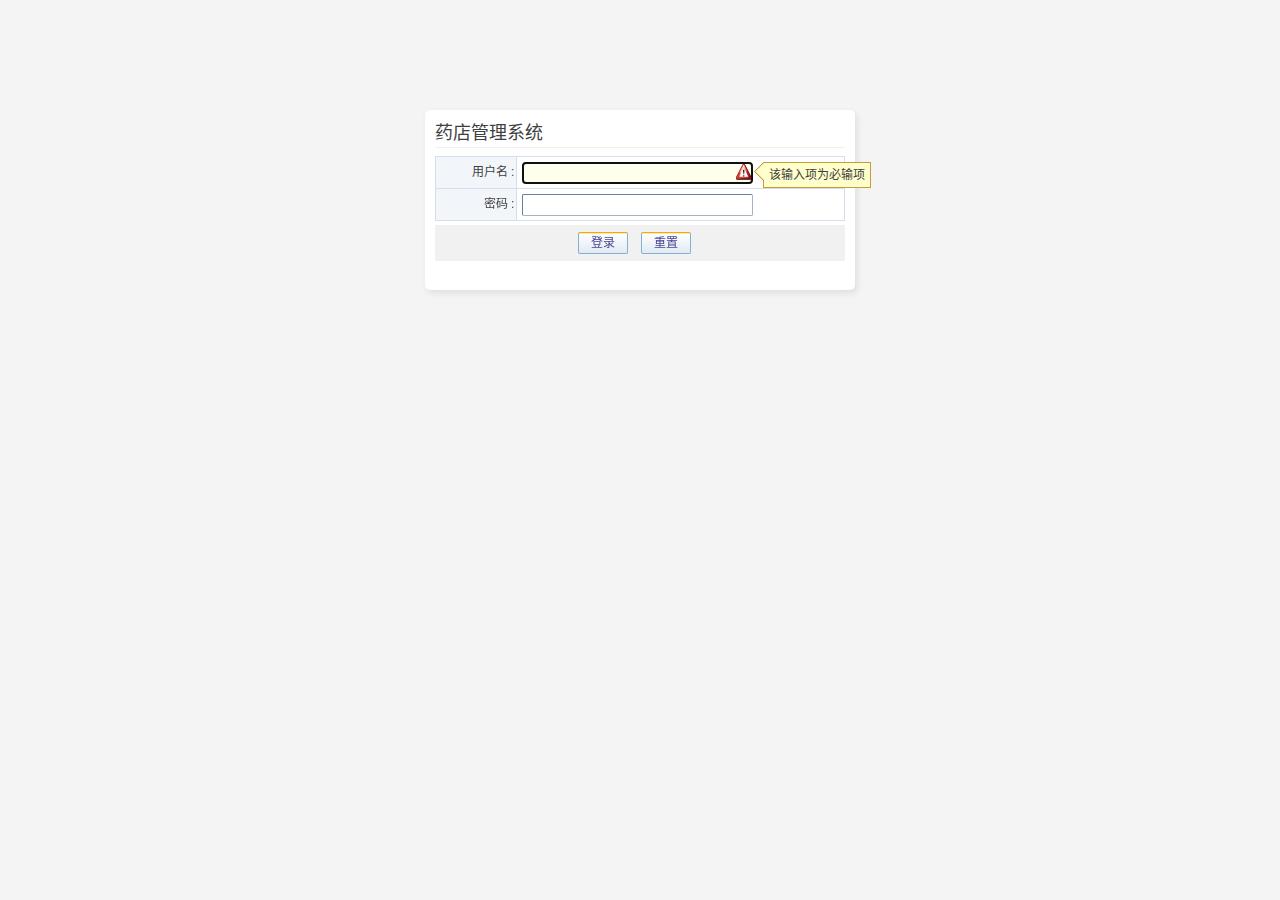
<file: webapp/login.html>
<!DOCTYPE html PUBLIC "-//W3C//DTD XHTML 1.0 Strict//EN" "http://www.w3.org/TR/xhtml1/DTD/xhtml1-strict.dtd">
<html xmlns="http://www.w3.org/1999/xhtml" xml:lang="zh-CN" lang="zh-CN">
<head>
<meta http-equiv="Content-Type" content="text/html; charset=UTF-8" />
<title>药店管理系统</title>
<link rel="stylesheet" type="text/css" href="css/base/global-noSidebar.css" />
<link rel="stylesheet" type="text/css" href="css/base/basic.css" />
<script type="text/javascript" src="js/jquery-1.8.0.min.js"></script>
<link rel="stylesheet" type="text/css" href="css/themes/default/easyui.css" />
<link rel="stylesheet" type="text/css" href="css/themes/icon.css" />
<script type="text/javascript" src="js/jquery.easyui.min.js"></script>
<script type="text/javascript" src="js/easyui-lang-zh_CN.js"></script>
<link rel="stylesheet" type="text/css" href="css/msgTips/msgTip.css" />
<script type="text/javascript" src="js/msgTips/msgTip.js"></script>
<script type="text/javascript">
	jQuery().ready(function() {
		//登录
		$('#btn_login').click(function() {
		   onSubmit();
		});
		$('#pwd').keydown(function(e){
			if(e.keyCode==13){
			 onSubmit();
			}
		});
		//
	     $("input").keypress(function (e) {
	            var keyCode = e.keyCode ? e.keyCode : e.which ? e.which : e.charCode;
	            if (keyCode == 13){
	            var i;
	            for (i = 0; i < this.form.elements.length; i++)
	            if (this == this.form.elements[i])
	            break;
	            i = (i + 1) % this.form.elements.length;
	            this.form.elements[i].focus();
	            return false;
	            }
	            else
	            return true;
	     });
		$('#userCode').focus();
	});
function onSubmit(){
	if(!$("#loginForm").form('validate')){
		$.tips.error({msg :"请填写必填项!"});
		return;
	}
	$.ajax({
		  type:'POST',
		  url: 'login/loginValidate.do',
		  data: $('#loginForm').serialize(),
		  success: function(data){
			  var json = $.parseJSON(data);
			  if(!json.success){
				   $('#userCode').focus();
				   $.tips.error({msg:json.message});
				   return;
			  }
			 window.location = "index/query.do";
		  }
	});
}
	
</script>
</head>
<body id="B-page" style="font-family:'Microsoft YaHei', 'Trebuchet MS', 'Lucida Grande', Arial, Sans-serif;">
	<div id="B-body" class="clearfix">
		<div id="B-content" style="padding-top:100px;width:450px;margin-left:auto;margin-right:auto;float:none;">
			<div id="B-content-wrap" class="radius" style="min-height:160px;">
				<!-- 主要内容 开始 -->
				<div class="title-area sp">
					<h1 class="f-yh">药店管理系统</h1>
				</div>
				<div class="form-area">
				  <form id="loginForm">
					<table class="form-mod"  style="margin-bottom:4px;">
						<col width="60px" />
						<col width="180px"/>
						<tr>
							<th>用户名 :</th>
							<td><input type="text" id="userCode" name="userCode"
								class="in-text easyui-validatebox" data-options="required:true" size="30" /></td>
						</tr>
						<tr>
							<th>密码  :</th>
							<td><input type="password" id="pwd" name="pwd"
								class="in-text easyui-validatebox" data-options="required:true" size="30" />
							</td>
						</tr>
 					 </table>
 					 <div class="form-action" style="text-align:center;margin-bottom:4px;">
					  	 <input type="button" id="btn_login" class="in-button s2 sp" value="登录" />
						 <input type="reset" class="in-button s2 sp" value="重置" /> 
					</div>
					</form>
		<!-- 主要内容 结束 -->
			</div>
		</div>
		<!-- content -->
	</div>
	<!-- body -->
</body>
</html>
</file>
<file: webapp/css/base/global-noSidebar.css>
@charset "UTF-8";

/* Index
----------------------------------------------------------
[00] Common
[01] Frame
------------------------------------------------------- */

/* [01] Common
------------------------------------------------------- */
body{
    background:#f4f4f4;
}
.f-yh{
    font-family:"Microsoft YaHei","Trebuchet MS","Lucida Grande",Arial,Sans-serif;
}
.sp{margin-bottom:8px;}
.abs{position:absolute;}
.has-abs{position:relative;}

/* Skin mod
---------------------- */
div.tab-mod,table.table-mod th,table.info-mod caption,
div.cdrPanel .hd, ul.nav li,a.a-btn,input.in-button,
#B-head{
    background:url(../../image/base/skin.png) -100px bottom repeat-x ;
}

div.pager span,div.pager a,
ul.mission-list li .title,
ul.list-mod div.w-l, ul.list-mod div.w-r, ul.list-mod div.w-a span,
a.ico-text, span.ico-text, a.ico, span.ico{
    background:url(../../image/base/skin.png) -100px bottom no-repeat;
}

/*--- Panel --- */
div.cdrPanel{
    position:relative;
    background:#fff;
    border:1px solid #a3bacb;
    padding-bottom:4px;
    
}
div.sp.cdrPanel{
    margin-bottom:5px;
}

div.cdrPanel .hd{
    background-color:#f2f7fb;
    background-position: 0 -100px;
    border-bottom:1px solid #cfdae4;
    height:22px;
}
div.cdrPanel .hd h2{
    color:#6699cc;
    padding-top:2px;
    text-indent:6px;
    font-weight:bold;
}

div.cdrPanel .bd{
    _zoom:1;
}


/*- cdrPanel mod 
---------------------- */
div.cdrPanel .hd a.tip{
    cursor:pointer;
    right:5px;
    top:4px;
    height:13px;
    _height:14px;
    border:1px solid #f2f7fb;
    
}
div.cdrPanel .hd a.tip:hover{
    border-color:#d5e4ed;
    background-position:-85px -85px;
}
div.cdrPanel .hd a.tip span{
    left:0;
    top:0;
    display:none;
}
div.cdrPanel .hd a.tip span.fold{
    background-position:0 -85px;
    display:block;
}
div.cdrPanel .hd a.tip span.unfold{
    background-position:-15px -85px;
}

div.cdrPanel.fold .hd a.tip span.unfold{
    display:block;
}
div.cdrPanel.fold .hd a.tip span.fold,
div.cdrPanel.fold .bd{
    display:none;
}

div.cdrPanel.empty{
    border:none;
}

/*--- Radius hack ---
*/
div.popup,div.radius,
div.cdrPanel{
    -webkit-border-radius:5px;
    -moz-border-radius:5px;
    border-radius:5px;
}

div.msg-mod{
    -webkit-border-radius:3px;
    -moz-border-radius:3px;
    border-radius:3px;
}


div.cdrPanel .hd{
    -moz-border-radius:5px 5px 0 0;
    -webkit-border-top-left-radius:5px;
    -webkit-border-top-right-radius:5px;
    border-radius:5px 5px 0 0;
}
ul.tab-mod li,
div.popup .hd{
    -moz-border-radius:3px 3px 0 0;
    -webkit-border-top-left-radius:3px;
    -webkit-border-top-right-radius:3px;
    border-radius:3px 3px 0 0;
}
div.popup .hd a.close,input.in-button,input.in-text,select.in-select,
div.cdrPanel .hd a.tip{
    -moz-border-radius:2px;
    -webkit-border-radius:2px;
    border-radius:2px;
}

/* shadow */

div.popup, #B-content-wrap.radius,
div.cdrPanel{
    -webkit-box-shadow: 2px 3px 6px #dedede;
    -moz-box-shadow:2px 3px 6px #dedede;
    box-shadow: 2px 3px 6px #dedede;
}


/* nav mod
---------------------- */
ul.nav{
    padding:5px;
}
ul.nav li{
    background-position:0 -290px;
    padding:0 4px 0 4px;
    margin:0 0 2px 0;
}
ul.nav li a{
    display:inline-block;
    height:18px;
    background:#fff;
    padding:1px 6px;
}
ul.nav li.current a,
ul.nav li.current{
    background:#8AB8DE;
    color:#fff;
}

ul.nav li.current a:hover{
    text-decoration:none;
}

/* table mod
---------------------- */
table.table-mod{
    width: 100%;
}
table.table-mod th{
    background-color:#f4f4f4;
    padding: 0 5px 0 4px;
    border: 1px solid #bec6d1;
    background-position: 0 -260px;
    line-height:28px;
    
}
table.table-mod td{
    padding: 7px 5px 8px 4px;
    border-bottom: 1px solid #d5deea;
    vertical-align:top;
    border:1px solid #d5deea;
    background:#fff;
    text-align:center;
}

table.table-mod.has-hover tr:hover td{
    background-color:#f2f5fa;
}

table.table-mod td.t-title{text-align:left;}
table.table-mod td.t-title a{font-weight:bold; display:inline-block;}


table.form-mod {
    width:100%;
    background:#fff;
}
table.form-mod tr{
}
table.form-mod th,
table.form-mod td{
    padding: 4px 2px 3px 2px;
    vertical-align:top;
    line-height:22px;
    border:1px solid #d5deea;
    font-family:"Microsoft YaHei","Trebuchet MS","Lucida Grande",Arial,Sans-serif;
}
table.form-mod td{
    padding: 4px 6px 3px 6px;
    vertical-align:top;
    line-height:20px;
}

table.form-mod th{
    text-align:right;
    background-color:#f2f5fa;
}


table.info-mod {
    width:100%;
}

table.info-mod caption{
    
    text-align:left;
    background-position: 0 -260px;
    border:1px solid #bec6d1;
}
table.info-mod caption h3{
    padding:0 5px;
    font-size:14px;
    font-weight:bold;
    color:#1C5083;
    line-height:28px;
}
col.mystyle{
    text-align:right;
    color:#f30;
}

table.info-mod tr{
}
table.info-mod th,
table.info-mod td{
    padding: 4px 2px 3px 2px;
    vertical-align:top;
    line-height:22px;
    border:1px solid #d5deea;
}
table.info-mod td{
    padding: 4px 6px 3px 6px;
}
table.info-mod th{
    text-align:right;
    background-color:#f2f5fa;
}

table.info-mod.has-cap td,
table.info-mod.has-cap th{
    border-top:0px;
}

/* Info mod
---------------------- */

div.info-mod .bh {
    border-bottom:2px solid #8ab8de;
}

div.info-mod .bh h2{
    font-size:16px;
}

div.info-mod .bd {
    padding:5px;
}



/* Tab mod
---------------------- */
ul.tab-mod{
    border-bottom:3px solid #8ab8de;
}

ul.tab-mod li{
    float:left;
    border:1px solid #8ab8de;
    border-bottom:none;
    margin-right:3px;
}
ul.tab-mod li a{
    display:inline-block;
    padding:2px 8px;
    color:#666;
}
ul.tab-mod li a:hover{
    color:#f60;
    background:#CEE5F5;
    text-decoration:none;
}
ul.tab-mod li.current{
    background:#8AB8DE;
    color:#fff;
    font-weight:bold;
}
ul.tab-mod li.current a{
    color:#1C5083;
    background:#8AB8DE;
}

/* Ico mod
---------------------- */
span.ico,a.ico{
    overflow:hidden;
    width:15px;
    height:15px;
    position:absolute;
    display:block;
    text-indent:-999em;
}
span.ico-text,a.ico-text{
    display:inline-block;
}



/* Btn mod
---------------------- */
a.a-btn{
    display:inline-block;
    line-height:18px;
    padding:1px 10px 2px;
    background-position:center -202px;
    border:1px solid #85afd1;
    border-top:1px solid #F2A812;
    color:#454593;
    vertical-align:middle;
    margin:1px -1px;
    _margin:0 -1px;
    font-size:12px;
    
}
a.a-btn:hover{
    color:#f00;
}
a.a-btn:active{
    background-position:center -232px;
    border:1px solid #486A93;
    border-top:1px solid #CB5200;
    color:#000;
}

a.a-btn.s2{
    width:50px;
}
a.a-btn.s4{
    width:70px;
}
a.a-btn.disable{
    border:1px solid #ccc;
    color:#aaa; 
}
a.a-btn.disable:active{
    background-position:center -202px;
}


/* Form mod
---------------------- */
div.form-mod{
    padding:8px;
}
p.p-field{
    margin-bottom:5px;
}
p.p-field.action{
    text-align:right;
    padding-right:10px;
    margin-bottom:0;
}

p.p-field span.msg.error{
    color:#f00;
}

p.p-field span.msg.ok{
    color:#00f;
}
p.p-field span.msg.tip{
    color:#aaa;
}

/*--- Input --- */

textarea.in-textarea,
input.in-text{
    border:1px solid #5f82a4;
    border-right:1px solid #A2B4C6;
    border-bottom:1px solid #A2B4C6;
    padding:2px;
}
input.in-text,select.in-select,
input.in-button{
    vertical-align:middle;
    margin:1px -1px;
    _margin:0 -1px;
}

input.in-text{
    height:16px;
    line-height:16px;
    width:auto;
}
input.in-text.big{
    height:20px;
    line-height:20px;
    font-size:14px;
}
input.in-text.error{
    border:1px solid #ff8c40;
    background-color:#fff5e6;
}
input.in-button{
    line-height:16px;
    height:22px;
    padding:1px 6px 2px;
    background-position:center -202px;
    border:1px solid #85afd1;
    border-top:1px solid #F2A812;
    color:#454593;
    padding:3px 8px 2px\0;
    *padding:1px 3px 2px;
}
input.in-button:hover{
    color:#f00;
}
input.in-button:active{
    background-position:center -232px;
    border:1px solid #486A93;
    border-top:1px solid #CB5200;
    color:#000;
}

input.in-button.s2{
    width:50px;
}
input.in-button.s4{
    width:70px;
}

input.in-button.disable{
    border:1px solid #ccc;
    color:#aaa; 
}
input.in-button.disable:active{
    background-position:center -202px;
}

input.in-file{
    *height:22px;
    vertical-align:middle;
}

select.in-select{
    font-size:12px;
    border:1px solid #adc4da;
    padding:2px 2px 2px;
    *padding:0 2px;
    line-height:16px;
    height:22px;
}

input.in-check{
    padding:3px;
    margin-right:2px;
    vertical-align:middle;
    height:18px;
}
textarea.in-textarea{
    vertical-align:top;
    margin:1px -1px;
    _margin:0 -1px;
}
input.in-text.sp,select.in-select.sp,
input.in-button.sp{
    margin-right:10px;
}


/* Pager mod
---------------------- */
div.pager-mod{
    line-height:16px;
}
div.pager-mod span,
div.pager-mod a{
    display:inline-block;
    background:#fff;
    padding:2px 6px 2px;
    *padding:1px 6px 2px;
    vertical-align:middle;
    border:1px solid #85AFD1;
    color:#1c5083;
    font-family1:arial;
}
div.pager-mod span.current{
    color:#fff;
    background-color:#85AFD1;
    border-color:#467EAD;
}
div.pager-mod a.disable,
div.pager-mod a.disable:hover{
    color:#999;
    background-color:#fff;
    border-color:#ccc;
}
div.pager-mod a:hover{
    background-color:#b4d3ea;
    text-decoration:none;
    border-color:#467EAD;
    color:#1c5083;
}

div.pager-mod form{
    display:inline;
    padding:0 2px;
}


/* Msg mod
---------------------- */
span.msg-mod,
div.msg-mod{
    padding:5px 7px;
    border:1px solid #92e577;
    background-color:#eefbed;
}
div.msg-mod.mid{
    margin-left:auto;
    margin-right:auto;
}

span.msg-mod.notice,
div.msg-mod.notice{
    border:1px solid #ffcc7f;
    background-color:#ffffe5;
}

span.msg-mod.tip,
div.msg-mod.tip{
    border:1px solid #cdcdcd;
    background-color:#f2f2f2;
}

span.msg-mod.error,
div.msg-mod.error{
    border:1px solid #ff8c40;
    background-color:#fff5e6;
}

div.msg-mod h2{
    font-size:14px;
    font-weight:bold;
}

span.msg-mod{
    display:inline-block;
    padding:2px 5px;
    line-height:16px;
    margin:1px -1px;
    _margin:0 -1px;
}


/* [01] Frame
------------------------------------------------------- */
#B-head,#B-foot,
#B-body{
    min-width:950px;
    _width:expression( body.clientWidth < 960 ? "950px" : "100%" );
}
#B-body{
    padding-top:10px;
}

#B-content{
    margin: 0px 0 0px -160px;
    float:right;
    width: 100%;
}
#B-content-wrap{
    margin: 0px 10px 0px 10px;
    min-height: 300px;
    _height: 300px;
    background:#fff;
    padding:10px;
}
#B-side{
    float:left;
    padding:0 0 0 10px;
    width:140px;
}
#B-body.mix-side #B-content{
    margin: 0px 0 0px -60px;
}

#B-body.mix-side #B-content-wrap{
    margin: 0px 10px 0px 60px;
}
#B-body.mix-side #B-side{
    margin-left:-100px;
    position:relative;
}
#B-body.no-side #B-content-wrap{
    margin: 0px 10px;
}
#B-body.no-side #B-side{
    display:none;
}

#B-body.no-bg #B-content-wrap{
    padding:0px;
    background:none;
}

/* [02] Header
------------------------------------------------------- */


/* Head style
------------------------------------------------------- */
#B-head{
    position:relative;
    height:50px;
    background-color:#fff;
    background-position:0 0;
}

#head-user-line{
    position:absolute;
    right:15px;
    bottom:15px;
}

#B-head h1{
    padding:2px 0 0 10px;
}

/* [05] Foot
------------------------------------------------------- */
#B-foot{
    border-top:1px solid #ddd;
    font-family:Verdana;
    text-align:center;
    padding:3px 0;
    margin-top:25px;
}
#B-foot p.copyright{
    font-size:11px;
    color:#666;
}



/* [05] Area
------------------------------------------------------- */

div.title-area {
    border-bottom:1px solid #f1f1f1;
}

div.title-area h1{
    font-size:18px;
}

div.form-area div.form-action{
    padding-left:150px;
    padding:6px 8px;
    background:#f1f1f1;
}

div.action-area{
    padding:6px 8px;
    background:#F2F5FA;
    line-height:22px;
    border:1px solid #d5deea;
}

div.action-area .msg-mod{
    width:50%;
}


/* [05] Jquery UI
------------------------------------------------------- */

div.ui-datepicker{
    width:14em;
}
div.ui-datepicker th{
    padding:0.4em 0.3em;
    font-size:12px;
}
input.ui-datepicker{ width:auto}
</file>
<file: webapp/css/themes/default/easyui.css>
.accordion{
	background:#fff;
	overflow:hidden;
}
.accordion .accordion-header{
	background:#E0ECFF;
	border-top-width:0;
	cursor:pointer;
}
.accordion .accordion-header .panel-title{
	font-weight:normal;
}
.accordion .accordion-header-selected .panel-title{
	font-weight:bold;
}
.accordion-noborder .accordion-header{
	border-width:0 0 1px;
}
.accordion-noborder .accordion-body{
	border-width:0px;
}
.accordion-collapse{
	background:url('images/accordion_collapse.png') no-repeat;
}
.accordion-expand{
	background:url('images/accordion_expand.png') no-repeat;
}
.calendar{
	background:#fff;
	border:1px solid #A4BED4;
	padding:1px;
	overflow:hidden;
}
.calendar-noborder{
	border:0px;
}
.calendar-header{
	position:relative;
	background:#E0ECFF;
	font-size:12px;
	height:22px;
}
.calendar-title{
	text-align:center;
	height:22px;
}
.calendar-title span{
	position:relative;
	top:2px;
	line-height:12px;
	display:inline-block;
	padding:3px;
	cursor:pointer;
	-moz-border-radius:4px;
	-webkit-border-radius:4px;
	border-radius:4px;
}
.calendar-prevmonth,.calendar-nextmonth,.calendar-prevyear,.calendar-nextyear{
	position:absolute;
	top:4px;
	width:14px;
	height:14px;
	line-height:12px;
	cursor:pointer;
	font-size:1px;
	-moz-border-radius:4px;
	-webkit-border-radius:4px;
	border-radius:4px;
}
.calendar-prevmonth{
	left:20px;
	background:url('images/calendar_prevmonth.gif') no-repeat 3px 2px;
}
.calendar-nextmonth{
	right:20px;
	background:url('images/calendar_nextmonth.gif') no-repeat 3px 2px;
}
.calendar-prevyear{
	left:3px;
	background:url('images/calendar_prevyear.gif') no-repeat 1px 2px;
}
.calendar-nextyear{
	right:3px;
	background:url('images/calendar_nextyear.gif') no-repeat 1px 2px;
}
.calendar-body{
	font-size:12px;
	position:relative;
}
.calendar-body table{
	width:100%;
	height:100%;
	border:1px solid #eee;
	font-size:12px;
}
.calendar-body th,.calendar-body td{
	text-align:center;
}
.calendar-body th{
	background:#fafafa;
	color:#888;
}
.calendar-day{
	color:#222;
	cursor:pointer;
	border:1px solid #fff;
	-moz-border-radius:4px;
	-webkit-border-radius:4px;
	border-radius:4px;
}
.calendar-sunday{
	color:#CC2222;
}
.calendar-saturday{
	color:#00ee00;
}
.calendar-today{
	color:#0000ff;
}
.calendar-other-month{
	opacity:0.3;
	filter:alpha(opacity=30);
}
.calendar-hover{
	border:1px solid red;
}
.calendar-selected{
	background:#FBEC88;
	border:1px solid red;
}
.calendar-nav-hover{
	background-color:#FBEC88;
}


.calendar-menu{
	position:absolute;
	top:0px;
	left:0px;
	width:180px;
	height:150px;
	padding:5px;
	font-size:12px;
	background:#fafafa;
	opacity:0.8;
	filter:alpha(opacity=80);
	display:none;
	overflow:hidden;
}
.calendar-menu-year-inner{
	text-align:center;
	padding-bottom:5px;
}
.calendar-menu-year{
	width:40px;
	text-align:center;
	border:1px solid #ccc;
	padding:2px;
	font-weight:bold;
}
.calendar-menu-prev,.calendar-menu-next{
	display:inline-block;
	width:21px;
	height:21px;
	vertical-align:top;
	cursor:pointer;
}
.calendar-menu-prev{
	margin-right:10px;
	background:url('images/calendar_prevyear.gif') no-repeat 5px 6px;
}	
.calendar-menu-next{
	margin-left:10px;
	background:url('images/calendar_nextyear.gif') no-repeat 5px 6px;
}
.calendar-menu-hover{
	background-color:#FBEC88;
}
.calendar-menu-month-inner table{
	width:100%;
	height:100%;
}
.calendar-menu-month{
	text-align:center;
	cursor:pointer;
	border:1px solid #fafafa;
	font-weight:bold;
	color:#666;
	-moz-border-radius:4px;
	-webkit-border-radius:4px;
	border-radius:4px;
}
.combo{
	display:inline-block;
	white-space:nowrap;
	font-size:12px;
	margin:0;
	padding:0;
	border:1px solid #A4BED4;
	background:#fff;
}
.combo-text{
	font-size:12px;
	border:0px;
	line-height:20px;
	height:20px;
	padding:0px;
	*height:18px;
	*line-height:18px;
	_height:18px;
	_line-height:18px;
}
.combo-arrow{
	background:#E0ECF9 url('images/combo_arrow.gif') no-repeat 3px 4px;
	width:18px;
	height:20px;
	overflow:hidden;
	display:inline-block;
	vertical-align:top;
	cursor:pointer;
	opacity:0.6;
	filter:alpha(opacity=60);
}
.combo-arrow-hover{
	opacity:1.0;
	filter:alpha(opacity=100);
}
.combo-panel{
	background:#fff;
	overflow:auto;
}
.combobox-item{
	padding:2px;
	font-size:12px;
	padding:3px;
	padding-right:0px;
}
.combobox-item-hover{
	background:#fafafa;
}
.combobox-item-selected{
	background:#FBEC88;
}.datagrid .panel-body{
	overflow:hidden;
}
.datagrid-wrap{
	position:relative;
}
.datagrid-view{
	position:relative;
	overflow:hidden;
}
.datagrid-view1{
	position:absolute;
	overflow:hidden;
	left:0px;
	top:0px;
}
.datagrid-view2{
	position:absolute;
	overflow:hidden;
	left:210px;
	top:0px;
}
.datagrid-mask{
	position:absolute;
	left:0;
	top:0;
	width:100%;
	height:100%;
	background:#ccc;
	opacity:0.3;
	filter:alpha(opacity=30);
	display:none;
}
.datagrid-mask-msg{
	position:absolute;
	top:50%;
	margin-top:-20px;
	width:auto;
	height:16px;
	padding:12px 5px 10px 30px;
	background:#fff url('images/pagination_loading.gif') no-repeat scroll 5px 10px;
	border:2px solid #6593CF;
	color:#222;
	display:none;
}
.datagrid-sort-desc .datagrid-sort-icon{
	padding:2px 13px 3px 0px;
	background:url('images/datagrid_sort_desc.gif') no-repeat center center;
}
.datagrid-sort-asc .datagrid-sort-icon{
	padding:2px 13px 3px 0px;
	background:url('images/datagrid_sort_asc.gif') no-repeat center center;
}
.datagrid-toolbar{
	height:28px;
	background:#efefef;
	padding:1px 2px;
	border-bottom:1px solid #ccc;
}
.datagrid-btn-separator{
	float:left;
	height:24px;
	border-left:1px solid #ccc;
	border-right:1px solid #fff;
	margin:2px 1px;
}
.datagrid-pager{
	background:#efefef;
	border-top:1px solid #ccc;
	position:relative;
}
.datagrid-pager-top{
	border-top:0;
	border-bottom:1px solid #ccc;
}

.datagrid-header{
	overflow:hidden;
	background:#fafafa url('images/datagrid_header_bg.gif') repeat-x left bottom;
	border-bottom:1px solid #ccc;
	cursor:default;
}
.datagrid-header-inner{
	float:left;
	width:10000px;
}
.datagrid-header-row{
	height:25px;
}
.datagrid-header td{
	border-right:1px dotted #ccc;
	font-size:12px;
	font-weight:normal;
	background:#fafafa url('images/datagrid_header_bg.gif') repeat-x left bottom;
	border-bottom:1px dotted #ccc;
	border-top:1px dotted #fff;
}
.datagrid-header td.datagrid-header-over{
	background:#EBF3FD;
}
.datagrid-header .datagrid-cell{
	margin:0;
	padding:3px 4px;
	white-space:nowrap;
	word-wrap:normal;
	overflow:hidden;
	text-align:center;
}
.datagrid-header .datagrid-cell-group{
	margin:0;
	padding:4px 2px 4px 4px;
	white-space:nowrap;
	word-wrap:normal;
	overflow:hidden;
	text-align:center;
}
.datagrid-header-rownumber{
	width:25px;
	text-align:center;
	margin:0px;
	padding:3px 0px;
}
.datagrid-td-rownumber{
	background:#fafafa url('images/datagrid_header_bg.gif') repeat-x left bottom;
}
.datagrid-cell-rownumber{
	width:25px;
	text-align:center;
	margin:0px;
	padding:3px 0px;
	color:#000;
}
.datagrid-body{
	margin:0;
	padding:0;
	overflow:auto;
	zoom:1;
}
.datagrid-view1 .datagrid-body-inner{
	padding-bottom:20px;
}
.datagrid-view1 .datagrid-body{
	overflow:hidden;
}
.datagrid-footer{
	overflow:hidden;
}
.datagrid-footer-inner{
	border-top:1px solid #ccc;
	width:10000px;
	float:left;
}
.datagrid-body td,.datagrid-footer td{
	font-size:12px;
	border-right:1px dotted #ccc;
	border-bottom:1px dotted #ccc;
	overflow:hidden;
	padding:0;
	margin:0;
}
.datagrid-body .datagrid-cell,.datagrid-footer .datagrid-cell{
	overflow:hidden;
	margin:0;
	padding:0px 4px;
	white-space:nowrap;
	word-wrap:normal;
	height:18px;
	line-height:18px;
}
.datagrid-row-editing .datagrid-cell{
	height:auto;
}
.datagrid-header-check,.datagrid-cell-check{
	padding:0;
	width:27px;
	height:18px;
	font-size:1px;
	text-align:center;
	overflow:hidden;
}
.datagrid-header-check input,.datagrid-cell-check input{
	margin:0;
	padding:0;
	width:15px;
	height:18px;
}
.datagrid-row{
	height:25px;
}
.datagrid-row-collapse{
	background:url('images/datagrid_row_collapse.gif') no-repeat center center;
}
.datagrid-row-expand{
	background:url('images/datagrid_row_expand.gif') no-repeat center center;
}
.datagrid-row-alt{
	background:#EEEEFF;
}
.datagrid-row-over{
	background:#D0E5F5;
	cursor:default;
}
.datagrid-row-selected{
	background:#FBEC88;
}
.datagrid-resize-proxy{
	position:absolute;
	width:1px;
	top:0;
	height:10000px;
	background:red;
	cursor:e-resize;
	display:none;
}
.datagrid-body .datagrid-editable{
	padding:0;
}
.datagrid-body .datagrid-editable table{
	width:100%;
	height:100%;
}
.datagrid-body .datagrid-editable td{
	border:0;
	padding:0;
}
.datagrid-body .datagrid-editable .datagrid-editable-input{
	width:100%;
	font-size:12px;
	border:1px solid #A4BED4;
	padding:3px 2px;
}
.datebox .combo-arrow{
	background:url('images/datebox_arrow.png') no-repeat center center;
}
.datebox-calendar-inner{
	height:180px;
}
.datebox-button{
	height:18px;
	padding:2px 5px;
	font-size:12px;
	background-color:#fafafa;
	text-align:center;
}
.datebox-current,.datebox-close{
	float:left;
	color:#888;
	text-decoration:none;
	font-weight:bold;
}
.datebox-close{
	float:right;
}
.datebox-ok{
	color:#888;
	text-decoration:none;
	font-weight:bold;
}
.datebox-button-hover{
	color:#A4BED4;
}
.dialog-content{
	overflow:auto;
}
.dialog-toolbar{
	background:#fafafa;
	padding:2px 5px;
	border-bottom:1px solid #eee;
}
.dialog-tool-separator{
	float:left;
	height:24px;
	border-left:1px solid #ccc;
	border-right:1px solid #fff;
	margin:2px 1px;
}
.dialog-button{
	border-top:1px solid #eee;
	background:#fafafa;
	padding:5px 5px;
	text-align:right;
}
.dialog-button .l-btn{
	margin-left:5px;
}.layout{
	position:relative;
	overflow:hidden;
	margin:0;
	padding:0;
	z-index:0;
}
.layout-panel{
	position:absolute;
	overflow:hidden;
}
.layout-panel-east,.layout-panel-west{
	z-index:2;
}
.layout-panel-north,.layout-panel-south{
	z-index:3;
}
.layout-button-up{
	background:url('images/layout_arrows.png') no-repeat -16px -16px;
}
.layout-button-down{
	background:url('images/layout_arrows.png') no-repeat -16px 0;
}
.layout-button-left{
	background:url('images/layout_arrows.png') no-repeat 0 0;
}
.layout-button-right{
	background:url('images/layout_arrows.png') no-repeat 0 -16px;
}
.layout-expand{
	position:absolute;
	padding:0px 5px;
	padding:0px;
	background:#D2E0F2;
	font-size:1px;
	cursor:pointer;
	z-index:1;
}
.layout-expand .panel-header{
	background:transparent;
	border-bottom-width:0px;
}
.layout-expand .panel-header .panel-tool{
	top: 5px;
}
.layout-expand .panel-body{
	overflow:hidden;
}
.layout-expand-over{
	background:#E1F0F2;
}
.layout-body{
	overflow:auto;
	background:#fff;
}
.layout-split-proxy-h{
	position:absolute;
	width:5px;
	background:#ccc;
	font-size:1px;
	cursor:e-resize;
	display:none;
	z-index:5;
}
.layout-split-proxy-v{
	position:absolute;
	height:5px;
	background:#ccc;
	font-size:1px;
	cursor:n-resize;
	display:none;
	z-index:5;
}
.layout-split-north{
	border-bottom:5px solid #D2E0F2;
}
.layout-split-south{
	border-top:5px solid #D2E0F2;
}
.layout-split-east{
	border-left:5px solid #D2E0F2;
}
.layout-split-west{
	border-right:5px solid #D2E0F2;
}
.layout-mask{
	position:absolute;
	background:#fafafa;
	filter:alpha(opacity=10);
	opacity:0.10;
	z-index:4;
}

a.l-btn{
	color:#444;
	background:url('images/button_a_bg.gif') no-repeat top right;
	font-size:12px;
	text-decoration:none;
	display:inline-block;
	zoom:1;
	height:24px;
	padding-right:18px;
	cursor:pointer;
	outline:none;
}
a.l-btn-plain{
	background:transparent;
	padding-right:5px;
	border:1px solid transparent;
	_border:0px solid #efefef;
	_padding:1px 6px 1px 1px;
}

a.l-btn-disabled{
	color:#ccc;
	opacity:0.5;
	filter:alpha(opacity=50);
	cursor:default;
}
a.l-btn span.l-btn-left{
	display:inline-block;
	background:url('images/button_span_bg.gif') no-repeat top left;
	padding:4px 0px 4px 18px;
	line-height:16px;
	height:16px;
}
a.l-btn-plain span.l-btn-left{
	background:transparent;
	padding-left:5px;
}

a.l-btn span span.l-btn-text{
	display:inline-block;
	height:16px;
	line-height:16px;
	padding:0px;
}
a.l-btn span span span.l-btn-empty{
	display:inline-block;
	padding:0px;
	width:16px;
}
a:hover.l-btn{
	background-position: bottom right;
	outline:none;
}
a:hover.l-btn span.l-btn-left{
	background-position: bottom left;
}

a:hover.l-btn-plain{
	border:1px solid #7eabcd;
	background:url('images/button_plain_hover.png') repeat-x left bottom;
	_padding:0px 5px 0px 0px;
	-moz-border-radius:3px;
	-webkit-border-radius:3px;
	border-radius:3px;
}
a:hover.l-btn-disabled{
	background-position:top right;
}
a:hover.l-btn-disabled span.l-btn-left{
	background-position:top left;
}
a.l-btn .l-btn-focus{
	outline:#0000FF dotted thin;
}
.menu{
	position:absolute;
	background:#f0f0f0 url('images/menu.gif') repeat-y;
	margin:0;
	padding:2px;
	border:1px solid #ccc;
	overflow:hidden;
}
.menu-item{
	position:relative;
	margin:0;
	padding:0;
	height:22px;
	line-height:20px;
	overflow:hidden;
	font-size:12px;
	cursor:pointer;
	border:1px solid transparent;
	_border:1px solid #f0f0f0;
}
.menu-text{
	position:absolute;
	left:28px;
	top:0px;
}
.menu-icon{
	position:absolute;
	width:16px;
	height:16px;
	top:3px;
	left:2px;
}
.menu-rightarrow{
	position: absolute;
	width:4px;
	height:7px;
	top:7px;
	right:5px;
	background:url('images/menu_rightarrow.png') no-repeat;
}
.menu-sep{
	margin:3px 0px 3px 24px;
	line-height:2px;
	font-size:2px;
	background:url('images/menu_sep.png') repeat-x;
}
.menu-active{
	border:1px solid #7eabcd;
	background:#fafafa;
	-moz-border-radius:3px;
	-webkit-border-radius:3px;
	border-radius:3px;
}
.menu-shadow{
	position:absolute;
	background:#ddd;
	-moz-border-radius:5px;
	-webkit-border-radius:5px;
	border-radius:5px;
	-moz-box-shadow: 2px 2px 3px rgba(0, 0, 0, 0.2);
	-webkit-box-shadow: 2px 2px 3px rgba(0, 0, 0, 0.2);
	box-shadow: 2px 2px 3px rgba(0, 0, 0, 0.2);
	filter: progid:DXImageTransform.Microsoft.Blur(pixelRadius=2,MakeShadow=false,ShadowOpacity=0.2);
}
.menu-item-disabled{
	opacity:0.5;
	filter:alpha(opacity=50);
	cursor:default;
}
.menu-active-disabled{
	border-color:#d3d3d3;
}

.m-btn-downarrow{
	display:inline-block;
	width:12px;
	line-height:14px;
	*line-height:15px;
	background:url('images/menu_downarrow.png') no-repeat 4px center;
}

a.m-btn-active{
	background-position: bottom right;
}
a.m-btn-active span.l-btn-left{
	background-position: bottom left;
}
a.m-btn-plain-active{
	background:transparent;
	border:1px solid #7eabcd;
	_padding:0px 5px 0px 0px;
	-moz-border-radius:3px;
	-webkit-border-radius:3px;
	border-radius:3px;
}
.messager-body{
	padding:2px 2px;
}
.messager-button{
	text-align:center;
	padding-top:10px;
}
.messager-icon{
	float:left;
	width:47px;
	height:35px;
}
.messager-error{
	background:url('images/messager_error.gif') no-repeat scroll left top;
}
.messager-info{
	background:url('images/messager_info.gif') no-repeat scroll left top;
}
.messager-question{
	background:url('images/messager_question.gif') no-repeat scroll left top;
}
.messager-warning{
	background:url('images/messager_warning.gif') no-repeat scroll left top;
}
.messager-input{
	width: 262px;
	border:1px solid #ccc;
}
.messager-progress{
	padding:10px;
}
.messager-p-msg{
	margin-bottom:5px;
}.pagination{
	zoom:1;
}
.pagination table{
	float:left;
	height:30px;
}
.pagination td{
	border:0;
}
.pagination-btn-separator{
	float:left;
	height:24px;
	border-left:1px solid #ccc;
	border-right:1px solid #fff;
	margin:3px 1px;
}
.pagination-num{
	border:1px solid #ccc;
	margin:0 2px;
}
.pagination-page-list{
	margin:0px 6px;
}
.pagination-info{
	float:right;
	padding-right:6px;
	padding-top:8px;
	font-size:12px;
}
.pagination span{
	font-size:12px;
}
.pagination-first{
	background:url('images/pagination_first.gif') no-repeat;
}
.pagination-prev{
	background:url('images/pagination_prev.gif') no-repeat;
}
.pagination-next{
	background:url('images/pagination_next.gif') no-repeat;
}
.pagination-last{
	background:url('images/pagination_last.gif') no-repeat;
}
.pagination-load{
	background:url('images/pagination_load.png') no-repeat;
}
.pagination-loading{
	background:url('images/pagination_loading.gif') no-repeat;
}
.panel{
	overflow:hidden;
	font-size:12px;
}
.panel-header{
	padding:5px;
	line-height:15px;
	color:#15428b;
	font-weight:bold;
	font-size:12px;
	background:url('images/panel_title.png') repeat-x;
	position:relative;
	border:1px solid #99BBE8;
}
.panel-title{
	background:url('images/blank.gif') no-repeat;
}
.panel-header-noborder{
	border-width:0px;
	border-bottom:1px solid #99BBE8;
}
.panel-body{
	overflow:auto;
	border:1px solid #99BBE8;
	border-top-width:0px;
}
.panel-body-noheader{
	border-top-width:1px;
}
.panel-body-noborder{
	border-width:0px;
}
.panel-with-icon{
	padding-left:28px;
}
.panel-icon{
	position:absolute;
	left:5px;
	top:4px;
	width:16px;
	height:16px;
}

.panel-tool{
	position:absolute;
	right:5px;
	top:4px;
}
.panel-tool a{
	display:inline-block;
	width:16px;
	height:16px;
	opacity:0.6;
	filter:alpha(opacity=60);
	margin-left:2px;
}
.panel-tool a:hover{
	opacity:1;
	filter:alpha(opacity=100);
}
.panel-tool-close{
	background:url('images/panel_tools.gif') no-repeat -16px 0px;
}
.panel-tool-min{
	background:url('images/panel_tools.gif') no-repeat 0px 0px;
}
.panel-tool-max{
	background:url('images/panel_tools.gif') no-repeat 0px -16px;
}
.panel-tool-restore{
	background:url('images/panel_tools.gif') no-repeat -16px -16px;
}
.panel-tool-collapse{
	background:url('images/panel_tools.gif') no-repeat -32px 0;
}
.panel-tool-expand{
	background:url('images/panel_tools.gif') no-repeat -32px -16px;
}
.panel-loading{
	padding:11px 0px 10px 30px;
	background:url('images/panel_loading.gif') no-repeat 10px 10px;
}
.panel-noscroll{
	overflow:hidden;
}
.panel-fit,.panel-fit body{
	height:100%;
	margin:0;
	padding:0;
	border:0;
	overflow:hidden;
}
.progressbar{
	border:1px solid #99BBE8;
	border-radius:5px;
	overflow:hidden;
}
.progressbar-text{
	text-align:center;
	color:#15428b;
	position:absolute;
}
.progressbar-value{
	background-color:#FF8D40;
	border-radius:5px 0 0 5px;
	width:0;
}
.propertygrid .datagrid-view1 .datagrid-body,.propertygrid .datagrid-group{
	background:#E0ECFF;
}
.propertygrid .datagrid-group{
	height:21px;
	overflow:hidden;
}
.propertygrid .datagrid-view1 .datagrid-body td{
	border-color:#E0ECFF;
}
.propertygrid .datagrid-view1 .datagrid-row-over,.propertygrid .datagrid-view1 .datagrid-row-selected{
	background:#E0ECFF;
}
.propertygrid .datagrid-group span{
	color:#416AA3;
	font-weight:bold;
	padding-left:4px;
}
.propertygrid .datagrid-row-collapse,.propertygrid .datagrid-row-expand{
	background-position:3px center;
}.searchbox{
	display:inline-block;
	white-space:nowrap;
	font-size:12px;
	margin:0;
	padding:0;
	border:1px solid #A4BED4;
	background:#fff;
}
.searchbox-text{
	font-size:12px;
	border:0px;
	line-height:20px;
	height:20px;
	padding:0px;
	*height:18px;
	*line-height:18px;
	_height:18px;
	_line-height:18px;
}
.searchbox-button{
	background:url('images/searchbox_button.png') no-repeat center center;
	width:18px;
	height:20px;
	overflow:hidden;
	display:inline-block;
	vertical-align:top;
	cursor:pointer;
	opacity:0.6;
	filter:alpha(opacity=60);
}
.searchbox-button-hover{
	opacity:1.0;
	filter:alpha(opacity=100);
}
.searchbox-prompt{
	font-size:12px;
	color:#ccc;
}
.searchbox a.l-btn-plain{
	background-color:#E0ECF9;
	height:20px;
	border:0;
	padding:0 6px 0 0;
	vertical-align:top;
}
.searchbox a.l-btn .l-btn-left{
	padding:2px 0 2px 2px;
}
.searchbox a.l-btn-plain:hover{
	-moz-border-radius:0px;
	-webkit-border-radius:0px;
	border-radius:0px;
	border:0;
	padding:0 6px 0 0;
}
.searchbox a.m-btn-plain-active{
	-moz-border-radius:0px;
	-webkit-border-radius:0px;
	border-radius:0px;
}.slider{
}
.slider-disabled{
	opacity:0.5;
	filter:alpha(opacity=50);
}
.slider-h{
	height:22px;
}
.slider-v{
	width:22px;
}
.slider-inner{
	position:relative;
	height:6px;
	top:7px;
	border:1px solid #99BBE8;
	background:#fafafa;
	border-radius:3px;
}
.slider-handle{
	position:absolute;
	display:block;
	outline:none;
	width:20px;
	height:20px;
	top:-7px;
	margin-left:-10px;
	background:url('images/slider_handle.png') no-repeat;
}
.slider-tip{
	position:absolute;
	display:inline-block;
	line-height:12px;
	white-space:nowrap;
	top:-22px;
}
.slider-rule{
	position:relative;
	top:15px;
}
.slider-rule span{
	position:absolute;
	display:inline-block;
	font-size:0;
	height:5px;
	border-left:1px solid #999;
}
.slider-rulelabel{
	position:relative;
	top:20px;
}
.slider-rulelabel span{
	position:absolute;
	display:inline-block;
	color:#999;
}
.slider-v .slider-inner{
	width:6px;
	left:7px;
	top:0;
	float:left;
}
.slider-v .slider-handle{
	left:3px;
	margin-top:-10px;
}
.slider-v .slider-tip{
	left:-10px;
	margin-top:-6px;
}
.slider-v .slider-rule{
	float:left;
	top:0;
	left:16px;
}
.slider-v .slider-rule span{
	width:5px;
	height:'auto';
	border-left:0;
	border-top:1px solid #999;
}
.slider-v .slider-rulelabel{
	float:left;
	top:0;
	left:23px;
}
.spinner{
	display:inline-block;
	white-space:nowrap;
	font-size:12px;
	margin:0;
	padding:0;
	border:1px solid #A4BED4;
}
.spinner-text{
	font-size:12px;
	border:0px;
	line-height:20px;
	height:20px;
	padding:0px;
	*height:18px;
	*line-height:18px;
	_height:18px;
	_line-height:18px;
}
.spinner-arrow{
	display:inline-block;
	vertical-align:top;
	margin:0;
	padding:0;
}
.spinner-arrow-up,.spinner-arrow-down{
	display:block;
	background:#E0ECF9 url('images/spinner_arrow_up.gif') no-repeat 5px 2px;
	font-size:1px;
	width:18px;
	height:10px;
}
.spinner-arrow-down{
	background:#E0ECF9 url('images/spinner_arrow_down.gif') no-repeat 5px 3px;
}
.spinner-arrow-hover{
	background-color:#ECF9F9;
}.s-btn-downarrow{
	display:inline-block;
	width:16px;
	line-height:14px;
	*line-height:15px;
	background:url('images/menu_downarrow.png') no-repeat 9px center;
}

a.s-btn-active{
	background-position: bottom right;
}
a.s-btn-active span.l-btn-left{
	background-position: bottom left;
}
a.s-btn-active .s-btn-downarrow{
	background:url('images/menu_split_downarrow.png') no-repeat 4px -19px;
}
a:hover.l-btn .s-btn-downarrow{
	background:url('images/menu_split_downarrow.png') no-repeat 4px -19px;
}

a.s-btn-plain-active{
	background:transparent;
	border:1px solid #7eabcd;
	_padding:0px 5px 0px 0px;
	-moz-border-radius:3px;
	-webkit-border-radius:3px;
	border-radius:3px;
}
a.s-btn-plain-active .s-btn-downarrow{
	background:url('images/menu_split_downarrow.png') no-repeat 4px -19px;
}.tabs-container{
	overflow:hidden;
	background:#fff;
}
.tabs-header{
	border:1px solid #8DB2E3;
	background:#E0ECFF;
	border-bottom:0px;
	position:relative;
	overflow:hidden;
	padding:0px;
	padding-top:2px;
	overflow:hidden;
}
.tabs-header-noborder{
	border:0px;
}
.tabs-header-plain{
	border:0px;
	background:transparent;
}
.tabs-scroller-left{
	position:absolute;
	left:0px;
	top:-1px;
	width:18px;
	height:28px!important;
	height:30px;
	border:1px solid #8DB2E3;
	font-size:1px;
	display:none;
	cursor:pointer;
	background:#E0ECFF url('images/tabs_leftarrow.png') no-repeat center center;
}
.tabs-scroller-right{
	position:absolute;
	right:0;
	top:-1px;
	width:18px;
	height:28px!important;
	height:30px;
	border:1px solid #8DB2E3;
	font-size:1px;
	display:none;
	cursor:pointer;
	background:#E0ECFF url('images/tabs_rightarrow.png') no-repeat center center;
}
.tabs-tool{
	position:absolute;
	top:-1px;
	border:1px solid #8DB2E3;
	padding:1px;
	background:#E0ECFF;
	overflow:hidden;
}
.tabs-header-plain .tabs-scroller-left{
	top:2px;
	height:25px!important;
	height:27px;
}
.tabs-header-plain .tabs-scroller-right{
	top:2px;
	height:25px!important;
	height:27px;
}
.tabs-header-plain .tabs-tool{
	top:2px;
	padding-top:0;
}
.tabs-scroller-over{
	background-color:#ECF9F9;
}
.tabs-wrap{
	position:relative;
	left:0px;
	overflow:hidden;
	width:100%;
	margin:0px;
	padding:0px;
}
.tabs-scrolling{
	margin-left:18px;
	margin-right:18px;
}
.tabs-disabled{
	opacity:0.3;
	filter:alpha(opacity=30);
}
.tabs{
	list-style-type:none;
	height:26px;
	margin:0px;
	padding:0px;
	padding-left:4px;
	font-size:12px;
	width:5000px;
	border-bottom:1px solid #8DB2E3;
}
.tabs li{
	float:left;
	display:inline-block;
	margin-right:4px;
	margin-bottom:-1px;
	padding:0;
	position:relative;
	border:1px solid #8DB2E3;
	-moz-border-radius:5px 5px 0 0;
	-webkit-border-radius:5px 5px 0 0;
	border-radius:5px 5px 0 0;
}
.tabs li a.tabs-inner{
	display:inline-block;
	text-decoration:none;
	color:#416AA3;
	background:url('images/tabs_enabled.png') repeat-x left top;
	margin:0px;
	padding:0px 10px;
	height:25px;
	line-height:25px;
	text-align:center;
	white-space:nowrap;
	-moz-border-radius:5px 5px 0 0;
	-webkit-border-radius:5px 5px 0 0;
	border-radius:5px 5px 0 0;
}
.tabs li a.tabs-inner:hover{
	background:url('images/tabs_active.png') repeat-x left bottom;
}
.tabs li.tabs-selected{
	border:1px solid #8DB2E3;
	border-bottom:1px solid #fff;
}
.tabs li.tabs-selected a.tabs-inner{
	color:#416AA3;
	font-weight:bold;
	background:#fff;
	background:#7eabcd url('images/tabs_active.png') repeat-x left bottom;
	outline: none;
}
.tabs li.tabs-selected a:hover.tabs-inner{
	cursor:default;
	pointer:default;
}
.tabs-p-tool{
	position:absolute;
	right:16px;
	top:7px;
	display:block;
}
.tabs-p-tool a{
	display:inline-block;
	font-size:1px;
	width:12px;
	height:12px;
	opacity:0.6;
	filter:alpha(opacity=60);
}
.tabs-p-tool a:hover{
	opacity:1;
	filter:alpha(opacity=100);
	cursor:hand;
	cursor:pointer;
	background-color:#8DB2E3;
}
.tabs-with-icon{
	padding-left:18px;
}
.tabs-icon{
	position:absolute;
	width:16px;
	height:16px;
	left:10px;
	top:5px;
}
.tabs-closable{
	padding-right:8px;
}
.tabs li a.tabs-close{
	position:absolute;
	font-size:1px;
	display:block;
	padding:0px;
	width:11px;
	height:11px;
	top:7px;
	right:5px;
	opacity:0.6;
	filter:alpha(opacity=60);
	background:url('images/tabs_close.gif') no-repeat 2px 2px;
}
.tabs li a:hover.tabs-close{
	opacity:1;
	filter:alpha(opacity=100);
	cursor:hand;
	cursor:pointer;
	background-color:#8DB2E3;
}


.tabs-panels{
	margin:0px;
	padding:0px;
	border:1px solid #8DB2E3;
	border-top:0px;
	overflow:hidden;
}
.tabs-panels-noborder{
	border:0px;
}
.tree{
	font-size:12px;
	margin:0;
	padding:0;
	list-style-type:none;
}
.tree li{
	white-space:nowrap;
}
.tree li ul{
	list-style-type:none;
	margin:0;
	padding:0;
}
.tree-node{
	height:18px;
	white-space:nowrap;
	cursor:pointer;
}
.tree-indent{
	display:inline-block;
	width:16px;
	height:18px;
	vertical-align:middle;
}
.tree-hit{
	cursor:pointer;
}
.tree-expanded{
	display:inline-block;
	width:16px;
	height:18px;
	vertical-align:middle;
	background:url('images/tree_arrows.gif') no-repeat -18px 0px;
}
.tree-expanded-hover{
	background:url('images/tree_arrows.gif') no-repeat -50px 0px;
}
.tree-collapsed{
	display:inline-block;
	width:16px;
	height:18px;
	vertical-align:middle;
	background:url('images/tree_arrows.gif') no-repeat 0px 0px;
}
.tree-collapsed-hover{
	background:url('images/tree_arrows.gif') no-repeat -32px 0px;
}
.tree-lines .tree-expanded{
	background:url('images/tree_elbow.png') no-repeat -36px -54px;
}
.tree-lines .tree-collapsed{
	background:url('images/tree_elbow.png') no-repeat 0px -36px;
}
.tree-lines .tree-node-last .tree-expanded{
	background:url('images/tree_elbow.png') no-repeat -18px 0px;
}
.tree-lines .tree-node-last .tree-collapsed{
	background:url('images/tree_elbow.png') no-repeat -36px -36px;
}
.tree-lines .tree-root-first .tree-expanded{
	background:url('images/tree_elbow.png') no-repeat -18px -54px;
}
.tree-lines .tree-root-first .tree-collapsed{
	background:url('images/tree_elbow.png') no-repeat -18px -36px;
}
.tree-lines .tree-root-one .tree-expanded{
	background:url('images/tree_elbow.png') no-repeat 0px -18px;
}
.tree-lines .tree-root-one .tree-collapsed{
	background:url('images/tree_elbow.png') no-repeat 0px -72px;
}
.tree-line{
	background:url('images/tree_elbow.png') no-repeat 0px -54px;
}
.tree-join{
	background:url('images/tree_elbow.png') no-repeat -18px -18px;
}
.tree-joinbottom{
	background:url('images/tree_elbow.png') no-repeat 0px 0px;
}
.tree-folder{
	display:inline-block;
	background:url('images/tree_folder.gif') no-repeat;
	width:16px;
	height:18px;
	vertical-align:middle;
}
.tree-folder-open{
	background:url('images/tree_folder_open.gif') no-repeat;
}
.tree-file{
	display:inline-block;
	background:url('images/tree_file.gif') no-repeat;
	width:16px;
	height:18px;
	vertical-align:middle;
}
.tree-loading{
	background:url('images/tree_loading.gif') no-repeat;
}
.tree-title{
	display:inline-block;
	text-decoration:none;
	vertical-align:middle;
	padding:1px 2px 1px 2px;
	white-space:nowrap;
}

.tree-node-hover{
	background:#fafafa;
}
.tree-node-selected{
	background:#FBEC88;
}
.tree-checkbox{
	display:inline-block;
	width:16px;
	height:18px;
	vertical-align:middle;
}
.tree-checkbox0{
	background:url('images/tree_checkbox_0.gif') no-repeat;
}
.tree-checkbox1{
	background:url('images/tree_checkbox_1.gif') no-repeat;
}
.tree-checkbox2{
	background:url('images/tree_checkbox_2.gif') no-repeat;
}
.tree-node-proxy{
	font-size:12px;
	padding:1px 2px 1px 18px;
	background:#fafafa;
	border:1px solid #ccc;
	z-index:9900000;
}
.tree-dnd-yes{
	background:#fff url('images/tree_dnd_yes.png') no-repeat 0 center;
}
.tree-dnd-no{
	background:#fff url('images/tree_dnd_no.png') no-repeat 0 center;
}
.tree-node-top{
	border-top:1px dotted red;
}
.tree-node-bottom{
	border-bottom:1px dotted red;
}
.tree-node-append .tree-title{
	border:1px dotted red;
}
.tree-editor{
	border:1px solid #ccc;
	font-size:12px;
	line-height:16px;
	width:80px;
	position:absolute;
	top:0;
}
.validatebox-invalid{
	background:#FFFFEE url('images/validatebox_warning.png') no-repeat right 1px;
}
.validatebox-tip{
	position:absolute;
	width:200px;
	height:auto;
	display:none;
	z-index:9900000;
}
.validatebox-tip-content{
	display:inline-block;
	position:absolute;
	top:0px;
	left:10px;
	padding:3px 5px;
	border:1px solid #CC9933;
	background:#FFFFCC;
	z-index:9900001;
	font-size:12px;
}
.validatebox-tip-pointer{
	background:url('images/validatebox_pointer.gif') no-repeat left top;
	display:inline-block;
	width:10px;
	height:19px;
	position:absolute;
	left:1px;
	top:0px;
	z-index:9900002;
}
.window {
	font-size:12px;
	position:absolute;
	overflow:hidden;
	background:transparent url('images/panel_title.png');
	padding:5px;
	border:1px solid #99BBE8;
	border-radius:5px;
	-moz-border-radius:5px;
	-webkit-border-radius:5px;
	border-radius:5px;
}
.window-shadow{
	position:absolute;
	background:#ddd;
	border-radius:5px;
	-moz-border-radius:5px;
	-webkit-border-radius:5px;
	border-radius:5px;
	-moz-box-shadow: 2px 2px 3px rgba(0, 0, 0, 0.2);
	-webkit-box-shadow: 2px 2px 3px rgba(0, 0, 0, 0.2);
	box-shadow: 2px 2px 3px rgba(0, 0, 0, 0.2);
	filter: progid:DXImageTransform.Microsoft.Blur(pixelRadius=2,MakeShadow=false,ShadowOpacity=0.2);
}
.window .window-header{
	background:transparent;
	padding:2px 0px 4px 0px;
}
.window .window-body{
	background:#fff;
	border:1px solid #99BBE8;
	border-top-width:0px;
}
.window .window-body-noheader{
	border-top-width:1px;
}
.window .window-header .panel-icon{
	left:1px;
	top:1px;
}
.window .window-header .panel-with-icon{
	padding-left:18px;
}
.window .window-header .panel-tool{
	top:0px;
	right:1px;
}
.window-proxy{
	position:absolute;
	overflow:hidden;
	border:1px dashed #15428b;
}
.window-proxy-mask{
	position:absolute;
	background:#fafafa;
	filter:alpha(opacity=10);
	opacity:0.10;
}	
.window-mask{
	position:absolute;
	left:0;
	top:0;
	width:100%;
	height:100%;
	filter:alpha(opacity=40);
	opacity:0.40;
	background:#ccc;
	font-size:1px;
	*zoom:1;
	overflow:hidden;
}
</file>
<file: webapp/css/themes/icon.css>
.icon-blank{
	background:url('icons/blank.gif') no-repeat;
}
.icon-add{
	background:url('icons/edit_add.png') no-repeat;
}
.icon-edit{
	background:url('icons/pencil.png') no-repeat;
}
.icon-remove{
	background:url('icons/edit_remove.png') no-repeat;
}
.icon-save{
	background:url('icons/filesave.png') no-repeat;
}
.icon-cut{
	background:url('icons/cut.png') no-repeat;
}
.icon-ok{
	background:url('icons/ok.png') no-repeat;
}
.icon-no{
	background:url('icons/no.png') no-repeat;
}
.icon-cancel{
	background:url('icons/cancel.png') no-repeat;
}
.icon-reload{
	background:url('icons/reload.png') no-repeat;
}
.icon-search{
	background:url('icons/search.png') no-repeat;
}
.icon-print{
	background:url('icons/print.png') no-repeat;
}
.icon-help{
	background:url('icons/help.png') no-repeat;
}
.icon-undo{
	background:url('icons/undo.png') no-repeat;
}
.icon-redo{
	background:url('icons/redo.png') no-repeat;
}
.icon-back{
	background:url('icons/back.png') no-repeat;
}
.icon-sum{
	background:url('icons/sum.png') no-repeat;
}
.icon-tip{
	background:url('icons/tip.png') no-repeat;
}

.icon-mini-add{
	background:url('icons/mini_add.png') no-repeat 2px 2px;
}
.icon-mini-edit{
	background:url('icons/mini_edit.png') no-repeat 2px 2px;
}
.icon-mini-refresh{
	background:url('icons/mini_refresh.png') no-repeat 3px 2px;
}
.icon-todo{
	background:url('icons/todo.png') no-repeat;
}
.icon-doing{
	background:url('icons/doing.png') no-repeat;
}
.icon-complete{
	background:url('icons/complete.png') no-repeat;
}
.icon-copy{
	background:url('icons/copy.png') no-repeat;
}
.icon-reset{
	background:url('icons/reset.png') no-repeat;
}
.icon-test{
	background:url('icons/test.png') no-repeat;
}
.icon-folder{
	background:url('icons/tree_folder.gif') no-repeat;
}
.icon-config{
	background:url('icons/config.png') no-repeat;
}
.icon-sql{
	background:url('icons/sql.png') no-repeat;
	width:26px;
}
</file>
<file: webapp/css/msgTips/msgTip.css>
*{padding:0; margin:0}
.mtip .mclose,.mtip .mclose,.mtip .mclose {
	background-image:url("../../image/msgTips/mclose.png");
	background-repeat:no-repeat;
	display:inline-block;
	width:8px;
	height:8px;
	margin-top:4px;
	float:right;
	cursor:pointer
}
.mtip.success .mclose {
	background-position:-16px 0
}
.mtip.error .mclose {
	background-position:-8px 0
}
.mtip.warning .mclose {
	background-position:0 0
}
.mtip.success .mclose:hover {
	background-position:-16px -8px
}
.mtip.error .mclose:hover {
	background-position:-8px -8px
}
.mtip.warning .mclose:hover {
	background-position:0 -8px
}
.mtip .micon {
	background-image:url("../../image/msgTips/micon.png");
	background-repeat:no-repeat;
	display:inline-block;
	width:16px;
	height:16px;
	padding-right:5px
}
.mtip.error .micon {
	background-position:0 0;
	vertical-align:top
}
.mtip.success .micon {
	background-position:0 -66px;
	vertical-align:top
}
.mtip.warning .micon {
	background-position:0 -132px;
	vertical-align:top
}
.mtip>span {
	vertical-align:3px;
	line-height:1;
	display:inline-block;
	width:510px
}
.mtip {
	border-radius:0 0 4px 4px;
	padding:8px 8px 6px 8px;
	font-size:14px;
	text-shadow:0 1px 0 rgba(0,0,0,0.2);
	color:#fff;
	box-shadow:0 4px 4px rgba(0,0,0,0.2)
}
.mtip.error {
	background-color:#cd3237;
	background-image:-moz-linear-gradient(top,#e34447,#cd3237);
	background-image:-ms-linear-gradient(top,#e34447,#cd3237);
	background-image:-webkit-gradient(linear,0 0,0 100%,from(#e34447),to(#cd3237));
	background-image:-webkit-linear-gradient(top,#e34447,#cd3237);
	background-image:-o-linear-gradient(top,#e34447,#cd3237);
	background-image:linear-gradient(top,#e34447,#cd3237);
	border:1px solid #ca3e3e
}
.mtip.success {
	background-color:#43ab00;
	background-image:-moz-linear-gradient(top,#43ab00,#388e00);
	background-image:-ms-linear-gradient(top,#43ab00,#388e00);
	background-image:-webkit-gradient(linear,0 0,0 100%,from(#43ab00),to(#388e00));
	background-image:-webkit-linear-gradient(top,#43ab00,#388e00);
	background-image:-o-linear-gradient(top,#43ab00,#388e00);
	background-image:linear-gradient(top,#43ab00,#388e00);
	border:1px solid #338100
}
.mtip.warning {
	background-color:#0f76cd;
	background-image:-moz-linear-gradient(top,#0f76cd,#086cc1);
	background-image:-ms-linear-gradient(top,#0f76cd,#086cc1);
	background-image:-webkit-gradient(linear,0 0,0 100%,from(#0f76cd),to(#086cc1));
	background-image:-webkit-linear-gradient(top,#0f76cd,#086cc1);
	background-image:-o-linear-gradient(top,#0f76cd,#086cc1);
	background-image:linear-gradient(top,#0f76cd,#086cc1);
	border:1px solid #006096
}
.tip_container {
	display:none;
    z-index: 9999;
    position: fixed;
    top: 0;
    left:50%;
    margin-left: -300px;
    text-align: left;
    width: 600px;
}
</file>
<file: webapp/css/base/basic.css>
@charset "UTF-8";

/* Index
----------------------------------------------------------
[01] Tag Reset
[02] Font Style
[03] Layout Framework
[04] Common Style
------------------------------------------------------- */

/* [01] Tag Reset
------------------------------------------------------- */
html {
    color:#404040;
}
body,div,span,object,iframe,
dl,dt,dd,ul,ol,li,
h1,h2,h3,h4,h5,h6,p,img,
a,address,sub,sup,strong,
form,fieldset,legend,label,button,input,textarea,
table,caption,tbody,tfoot,thead,tr,th,td {
    margin:0;
    padding:0;
}
ul,ol {
    list-style:none;
}
table {
    border-collapse:collapse;
    border-spacing:0;
}
body,
button,input,select,textarea {
    font:12px/1.5 tahoma,arial,\5b8b\4f53,sans-serif;  /* "\5b8b\4f53\" is "simsun" */
}
address,caption,th,optgroup {
    font-style:normal;
    font-weight:normal;
}
h1,h2,h3,h4,h5,h6,
button,input,select,textarea {
    font-size:100%;
	font-weight:normal;
}
button,input,textarea,
select,optgroup,option {
	font-family:inherit;
	font-size:inherit;
	font-style:inherit;
	font-weight:inherit;
}
pre,cod,kbd,samp,tt {
    font-size:100%;
    font-family:courier new,courier,monospace;
}
fieldset,img {
    border:0;
}
:link,:visited {
    text-decoration:none;
}
a:link,a:visited {
    color:#1C5083;
}
a:hover {
    color:#f60;
    text-decoration:underline;
}

/* [02] Font Styel
------------------------------------------------------- */
.f-type-yh {
    font-family:microsoft yahei;
}
.f-type-num {
    font-family:arial,sans-serif;
}
.f-size-14 {
    font-size:14px;
}
.f-size-12 {
    font-size:12px;
}
.f-style-b {
    font-weight:bold;
}
.f-color-darkred {
    color:#7c134b;
}
.f-color-claret {
    color:#d41c7b;
}
.f-color-gray {
    color:#999;
}

a:link.f-link-blue {
    color:#454593;
    text-decoration:underline;
}
a:visited.f-link-blue {
    color:#404040;
    text-decoration:underline;
}
a:hover.f-link-blue {
    color:#d41c7b;
    text-decoration:underline;
}

a:link.f-link-gray {
    color:#666;
}
a:visited.f-link-gray {
    color:#404040;
}
a:hover.f-link-gray {
    color:#ad427a;
    text-decoration:underline;
}

a:link.f-link-claret {
    color:#ad427a;
}
a:visited.f-link-claret {
    color:#404040;
}
a:hover.f-link-claret {
    color:#d41c7b;
    text-decoration:underline;
}

/* [03] Layout Framework
------------------------------------------------------- */
.layout-general {
    margin:0 auto;
    width:960px;
}
.layout-main {
    width:760px;
}
.layout-side {
    width:190px;
}

/* [04] Common Style
------------------------------------------------------- */
.float-l {
    float:left;
}
.float-r {
    float:right;
}
.hidden {
    display:none;
}
.clear {
    clear:both;
}

.clearfix:after {
    content:"\0020"; /* "." has some errors in gb2312 */
    display:block;
    height:0;
    clear:both;
    visibility:hidden;
}
.clearfix {
    zoom:1;
}
</file>
